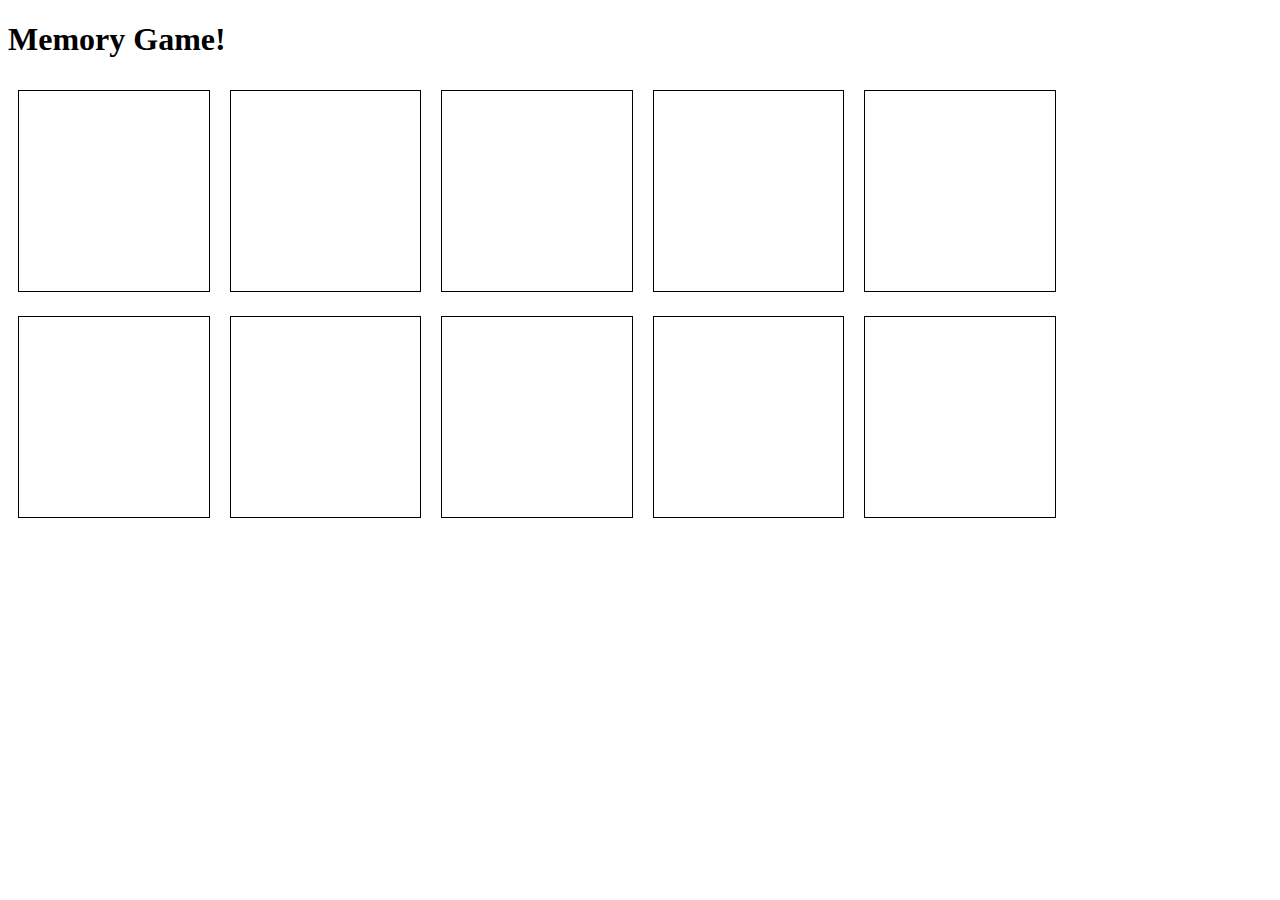
<file: index.html>
<!DOCTYPE html>
<html lang="en">
  <head>
    <meta charset="UTF-8" />
    <title>Memory Game!</title>
    <link rel="stylesheet" href="style.css" />
  </head>
  <body>
    <h1>Memory Game!</h1>
    <div id="game"></div>
    <script src="script.js"></script>
  </body>
</html>
</file>
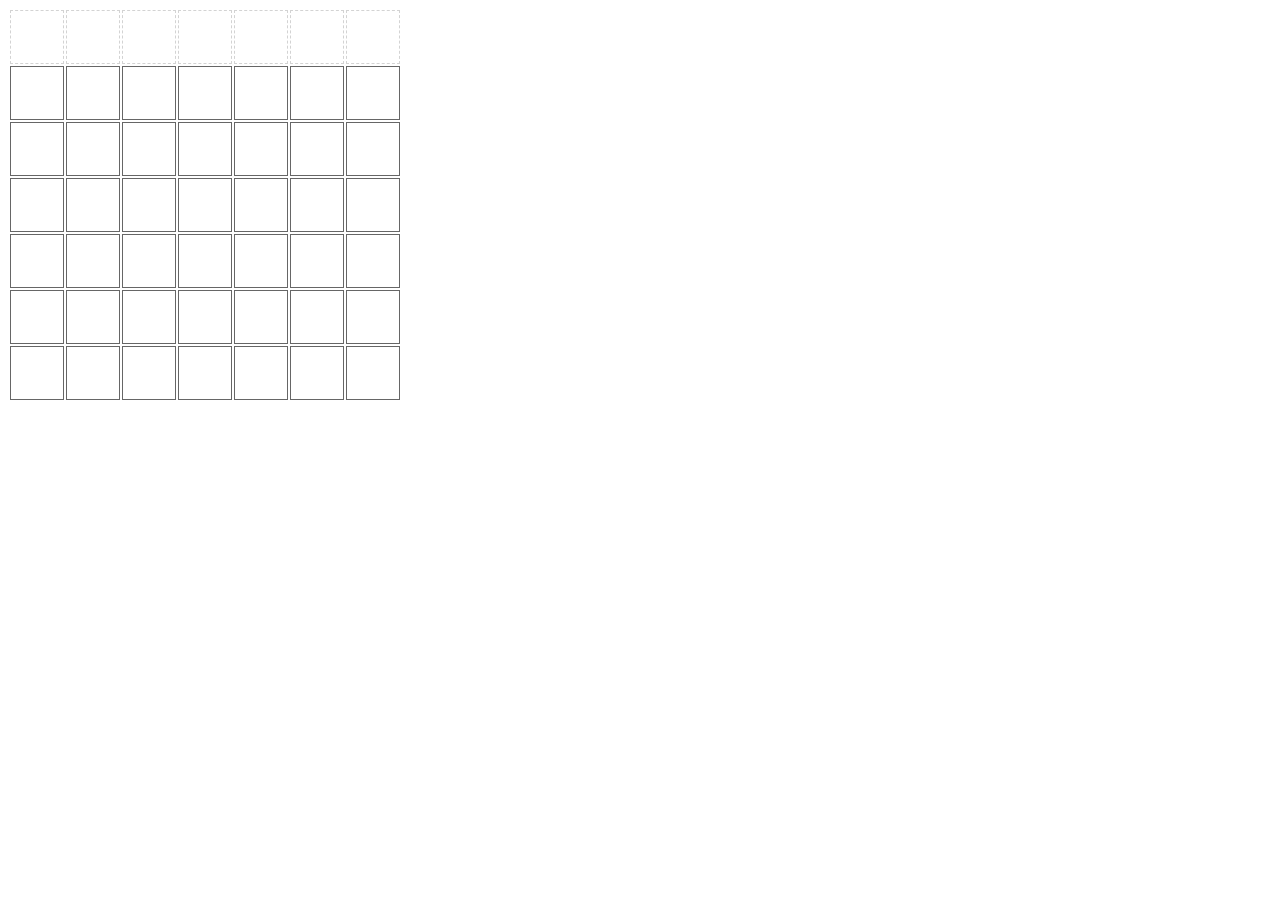
<file: Unit11/index.html>
<!doctype html>
<head>
  <title>Connect 4</title>
  <link href="connect4.css" rel="stylesheet">
  <title>Connect 4</title>
</head>
<body>

<div id="game">
  <table id="board"></table>
</div>

<script src="connect4.js"></script>

</body>
</html>
</file>
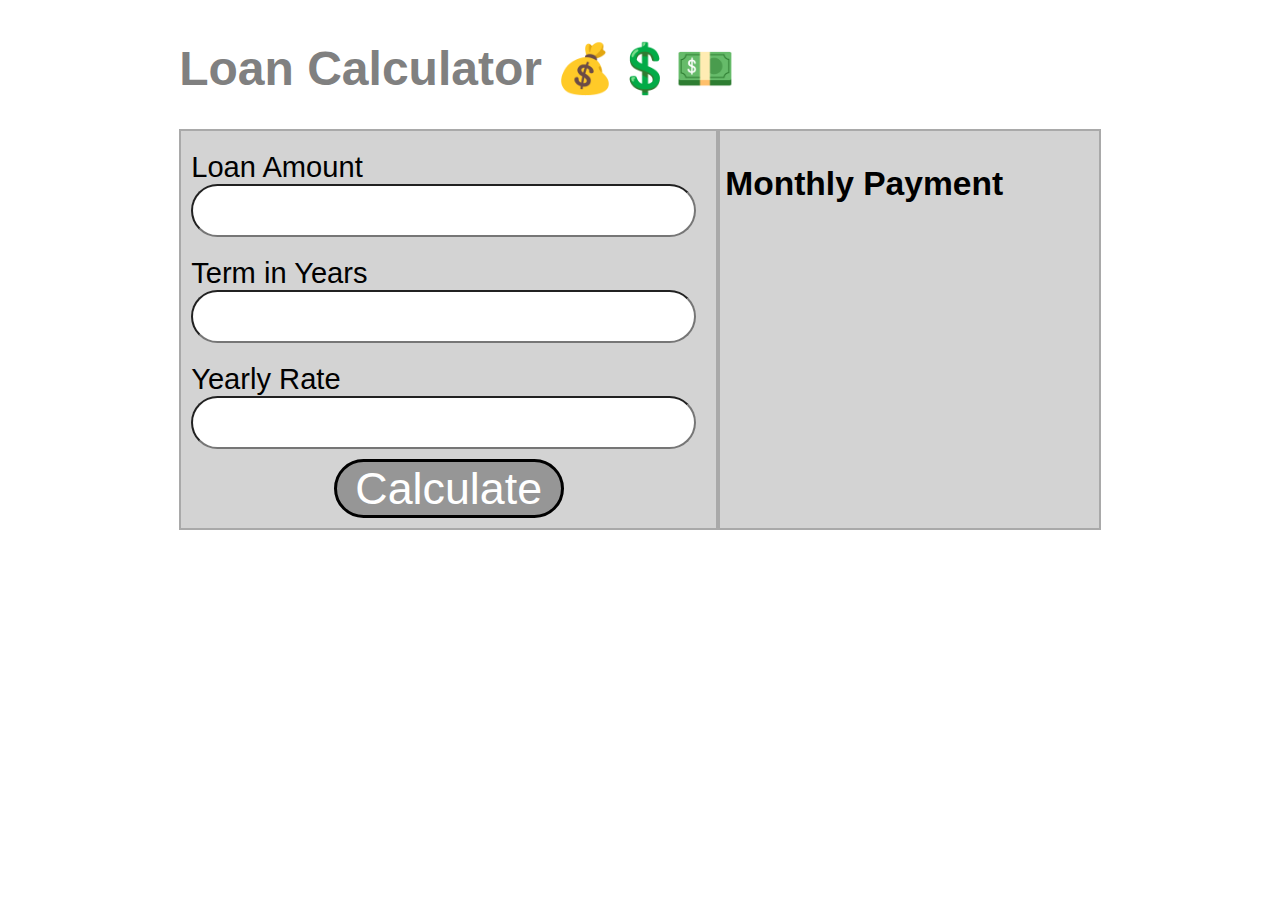
<file: jasmine/calculator/calculator.html>
<!DOCTYPE html>
<html lang="en" dir="ltr">
  <head>
    <meta charset="utf-8">
    <title>Load Calculator</title>
    <script type="text/javascript" src="calculator.js"></script>
    <link rel="stylesheet" href="calculator.css">
  </head>
  <body>
    <header>
      <h1>Loan Calculator 💰💲💵</h1>
    </header>
    <section class="calc-container">
      <form id="calc-form">
        <label>
          Loan Amount
          <input type="text" id="loan-amount">
        </label>
        <label>
          Term in Years
          <input type="text" id="loan-years">
        </label>
        <label>
          Yearly Rate
          <input type="text" id="loan-rate">
        </label>
        <button type="submit" id="calc-submit">Calculate</button>
      </form>
      <div>
        <h3>Monthly Payment<h3>
        <span id="monthly-payment"></span>
      </div>
    </section>
  </body>
</html>
</file>
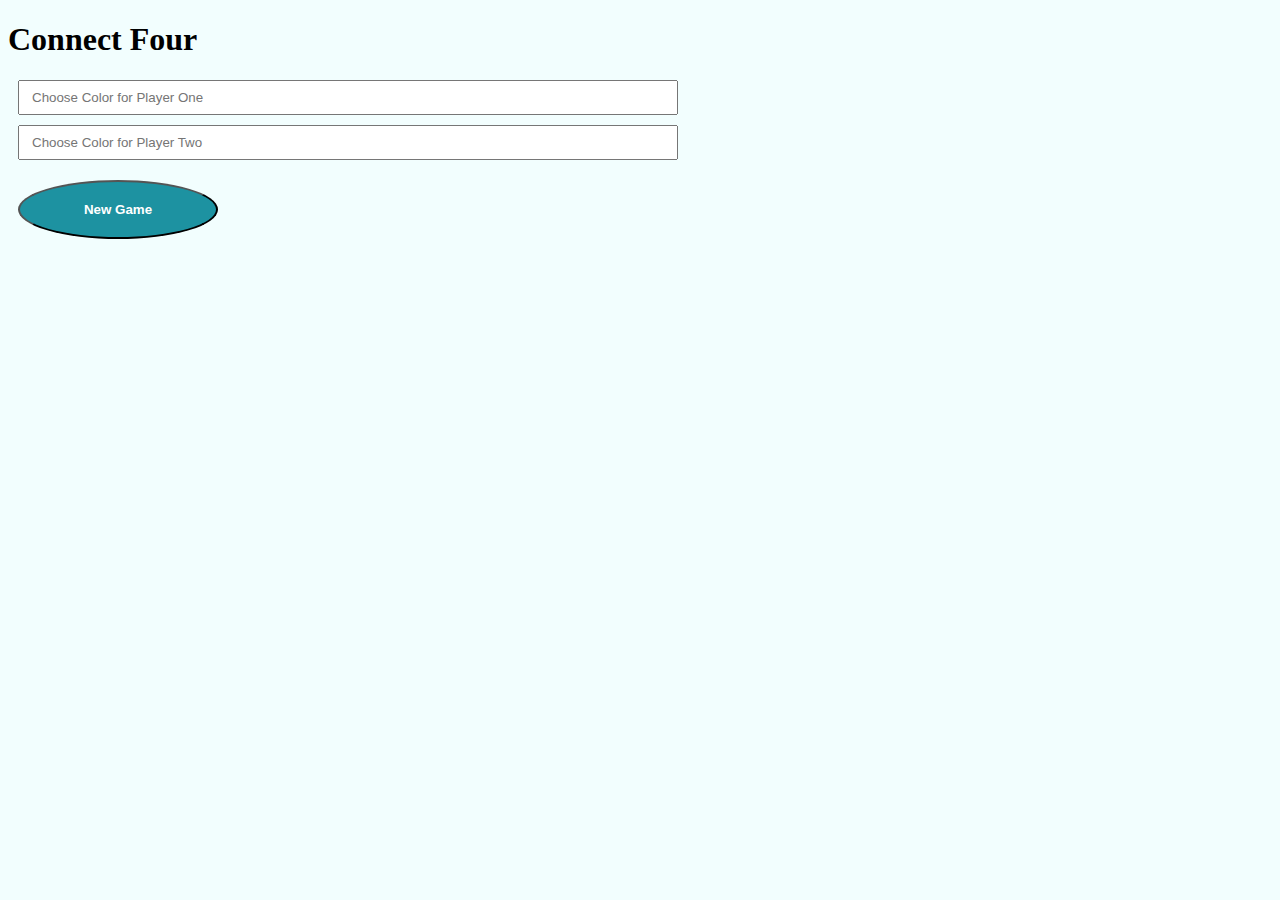
<file: Unit12/Connect4/ooIndex.html>
<!doctype html>
<head>
  <title>Connect 4</title>
  <link href="connect4.css" rel="stylesheet">
</head>
<body>
  <h1>Connect Four</h1>
  <div class = "input-colors">
     <input type ="text" id="player1" placeholder="Choose Color for Player One"/>
     <input type ="text" id="player2" placeholder="Choose Color for Player Two"/>
  </div>
  <button id="newGame">New Game</button>

<div id="game">
  <table id="board"></table>
</div>

<script src="ooConnect4.js"></script>

</body>
</html>
</file>
<file: style.css>
#game div {
  border: 1px solid black;
  width: 15%;
  height: 200px;
  margin: 10px;
  display: inline-block;
}
.red1{
  background-color: red;
}
.blue1{
  background-color: blue;
}
.green1{
  background-color: green;
}
.orange1{
  background-color: orange;
}
 .purple1{
   background-color:purple;
 }
 .flip{
   transform: rotateY(180deg);
   background-color: black;
 }
  ,
</file>
<file: Unit11/connect4.css>
/* game board table */

#board td {
  width: 50px;
  height: 50px;
  border: solid 1px #666;
}

/* pieces are div within game table cells: draw as colored circles */

.piece {
  /* TODO: make into circles */
  border-radius: 50%;
  margin: 5px;
  width: 80%;
  height: 80%;
}

/* TODO: make pieces red/blue,  depending on player 1/2 piece */
.player1 {
  background-color: red;
}
.player2 {
  background-color: blue;
}

/* column-top is table row of clickable areas for each column */

#column-top td {
  border: dashed 1px lightgray;
}

#column-top td:hover {
  background-color: gold;
}
</file>
<file: jasmine/calculator/calculator.css>
body {
  margin: 14%;
  margin-top: 40px;
  font-family: "Trebuchet MS", Helvetica, sans-serif;
}

@media screen and (max-width: 900px) {
  body {
    margin: 5%;
  }
}

header > h1 {
  font-family: "Trebuchet MS", Helvetica, sans-serif;
  font-size: 3em;
  color: grey;
}

.calc-container {
  display: flex;
  width: 100%;
  flex-direction: row;
  background-color: rgb(211,211,211);
  color: black;
  font-size: 1.4em;
}

@media screen and (max-width: 600px) {
  .calc-container {
    font-size: .9em;
  }
  input {
    font-size: .9em;
    padding: 1px;
  }
}

.calc-container > form {
  display: flex;
  flex-direction: column;
  border: 2px solid darkgrey;
  flex: 1;
  padding: 10px;
}

.calc-container > form > label {
  padding: 10px;
  padding-left: 0px;
  font-size: 1.3em;
}

button {
  font-size: 2em;
  -webkit-border-radius: 30px;
  -moz-border-radius: 30px;
  border-radius: 30px;
  background-color: rgb(150,150,150);
  color: white;
  max-width: 300px;
  min-width: 230px;
  border: 3px solid black
}

input {
  -webkit-border-radius: 30px;
  -moz-border-radius: 30px;
  border-radius: 30px;
  padding: 3px;
  padding-left: 10px;
  font-size: 1.3em;
}

.calc-container > div {
  flex: 1;
  border: 2px solid darkgrey;
  padding-left: 5px;
}

.calc-container h3 {
  font-size: 1.5em;
}

#calc-submit {
  width: 60px;
  align-self: center;
}
</file>
<file: Unit12/Connect4/connect4.css>
/* game board table */
body {
  background-color: rgba(229, 253, 253, 0.5);
}

#board td {
  width: 50px;
  height: 50px;
  border: solid 1px #666;
}

/* pieces are div within game table cells: draw as colored circles */

.piece {
  margin: 5px;
  width: 80%;
  height: 80%;
  border-radius: 50%;
}

.piece.p1 {
  background-color: red;
}

.piece.p2 {
  background-color: blue;
}

/* column-top is table row of clickable areas for each column */

#column-top td {
  border: dashed 1px lightgray;
}

#column-top td:hover {
  background-color: rgb(29, 146, 161);
}
#newGame {
  background-color: rgb(29, 146, 161);
  border-radius: 50%;
  font-weight: bold;
  margin: 10px;
  padding: 20px;
  position: relative;
  width: 200px;
  color: white;
}

#input-colors {
  display: flex;
  flex-direction: column;
  width: 30%;
}
input[type="text" i] {
  display: flex;
  flex-direction: column;
  width: 50%;
  padding: 8px 12px;
  margin: 10px;
}
</file>
